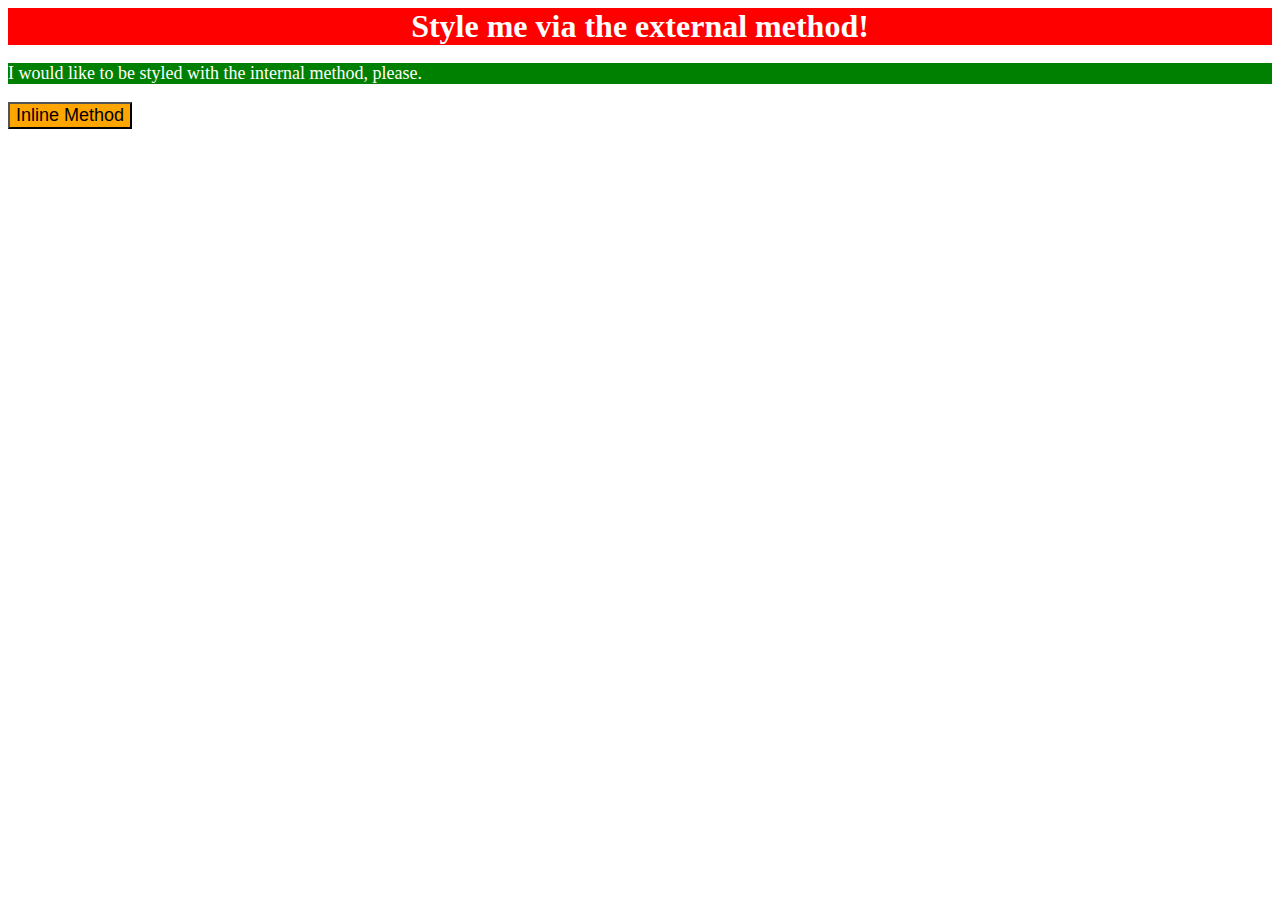
<file: foundations/01-css-methods/index.html>
<!DOCTYPE html>
<html lang="en">
    <head>
        <meta charset="UTF-8" />
        <meta http-equiv="X-UA-Compatible" content="IE=edge" />
        <meta name="viewport" content="width=device-width, initial-scale=1.0" />
        <link rel="stylesheet" href="styles.css" />
        <style>
            p {
                background-color: green;
                color: white;
                font-size: 18px;
            }
        </style>
        <title>Methods for Adding CSS</title>
    </head>
    <body>
        <div>Style me via the external method!</div>
        <p>I would like to be styled with the internal method, please.</p>
        <button style="background-color: orange; font-size: 18px">
            Inline Method
        </button>
    </body>
</html>
</file>
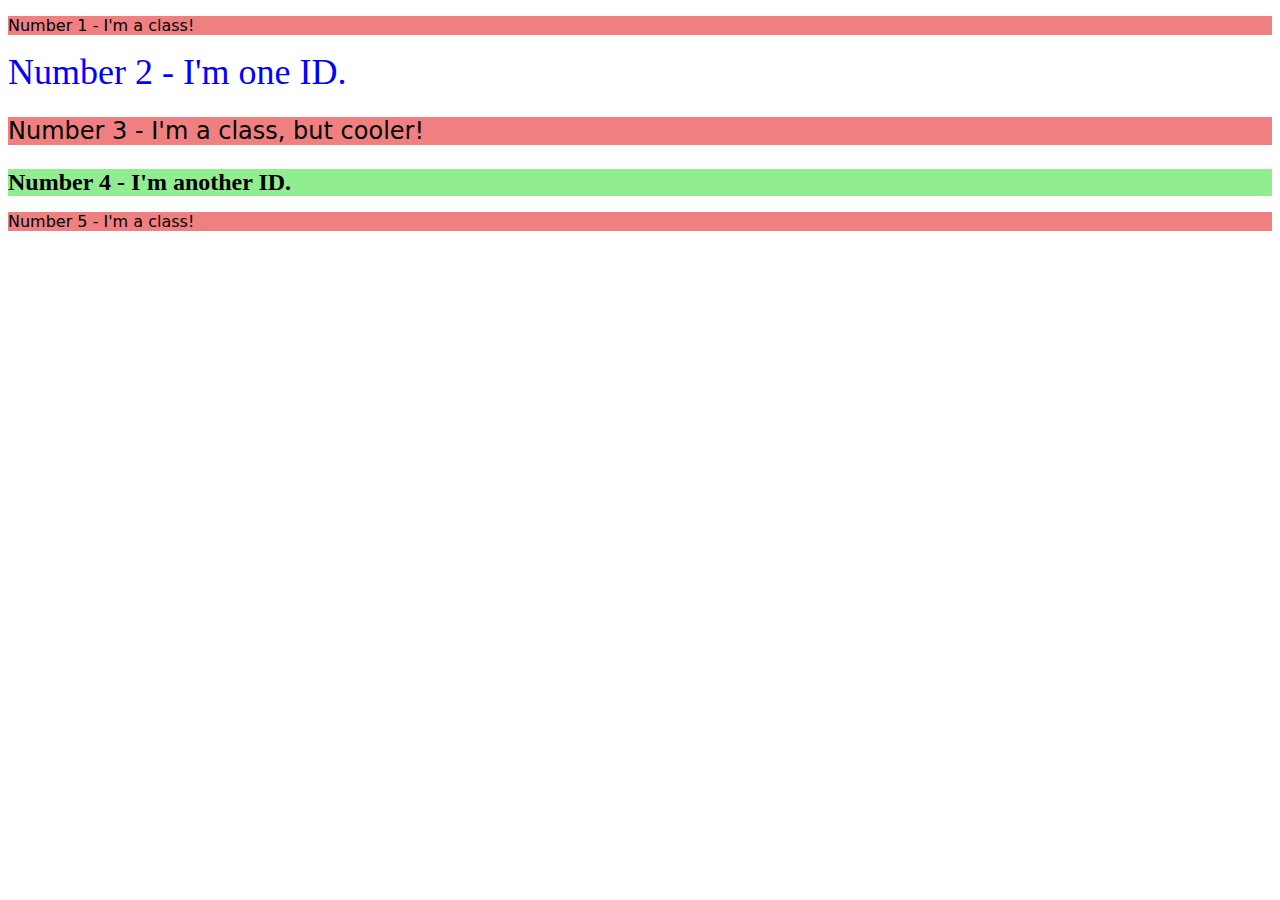
<file: foundations/02-class-id-selectors/index.html>
<!DOCTYPE html>
<html lang="en">
    <head>
        <meta charset="UTF-8" />
        <meta http-equiv="X-UA-Compatible" content="IE=edge" />
        <meta name="viewport" content="width=device-width, initial-scale=1.0" />
        <title>Class and ID Selectors</title>
        <link rel="stylesheet" href="style.css" />
    </head>
    <body>
        <p class="odd">Number 1 - I'm a class!</p>
        <div id="second">Number 2 - I'm one ID.</div>
        <p class="odd" id="third">Number 3 - I'm a class, but cooler!</p>
        <div id="fourth">Number 4 - I'm another ID.</div>
        <p class="odd">Number 5 - I'm a class!</p>
    </body>
</html>
</file>
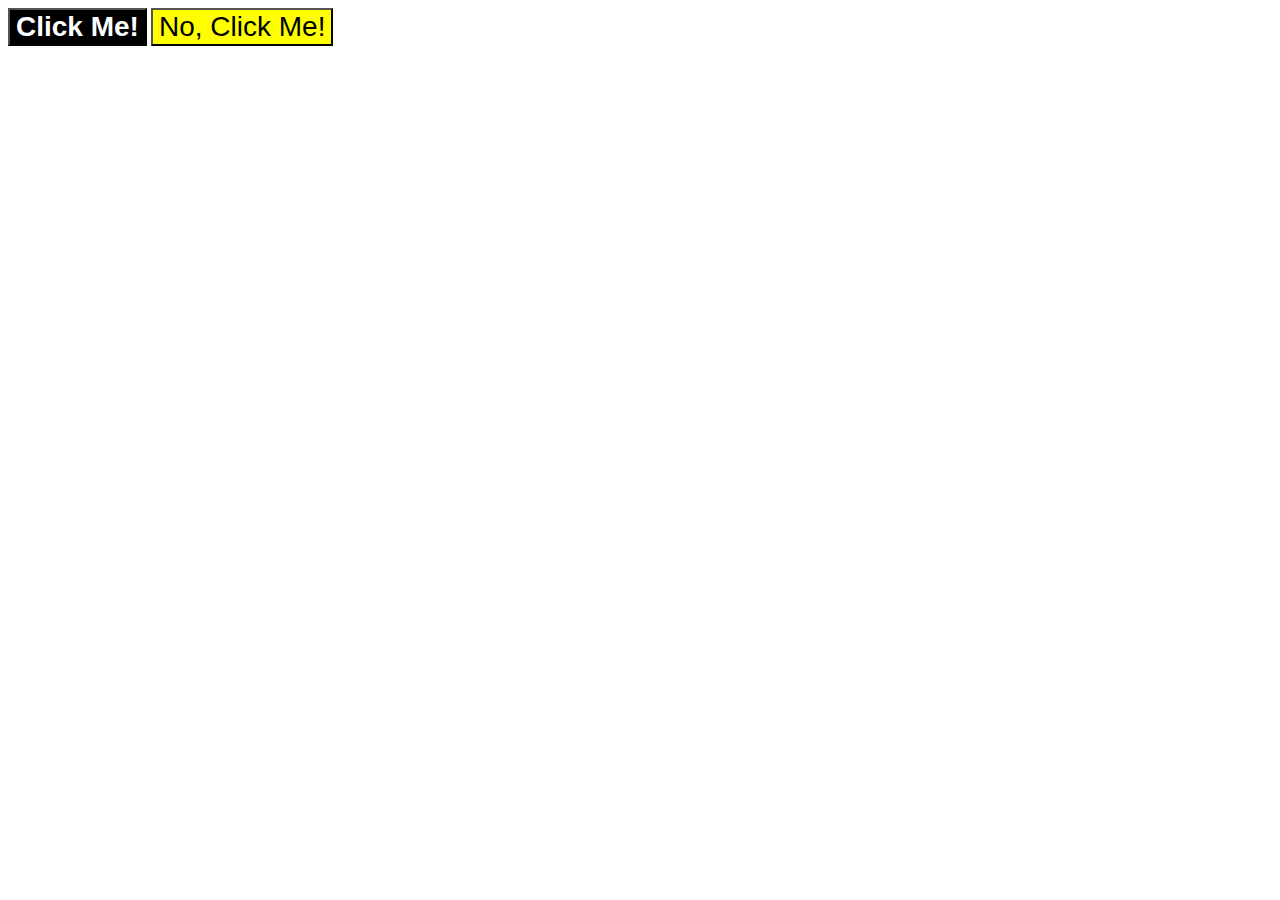
<file: foundations/03-grouping-selectors/index.html>
<!DOCTYPE html>
<html lang="en">
    <head>
        <meta charset="UTF-8" />
        <meta http-equiv="X-UA-Compatible" content="IE=edge" />
        <meta name="viewport" content="width=device-width, initial-scale=1.0" />
        <title>Grouping Selectors</title>
        <link rel="stylesheet" href="style.css" />
    </head>
    <body>
        <button class="both" id="left">Click Me!</button>
        <button class="both" id="right">No, Click Me!</button>
    </body>
</html>
</file>
<file: foundations/01-css-methods/styles.css>
div{
    background-color: red;
    color: white;
    font-size: 32px;
    text-align: center; 
    font-weight: 600;
}
</file>
<file: foundations/02-class-id-selectors/style.css>
.odd{
    background-color: lightcoral;
    font-family: "Verdana","DejaVu Sans", sans-serif;
}
#second{
    color: blue;
    font-size: 36px;
}
#third{
    font-size: 24px;
}
#fourth{
    background-color: lightgreen;
    font-size: 24px;
    font-weight: 600;
}
</file>
<file: foundations/03-grouping-selectors/style.css>
.both{
    font-size: 28px;
    font-family: 'Helvetica','Times New Roman', sans-serif;
}
#left{
    background-color: black;
    color: white;
    font-weight: 700;
}
#right{
    background-color: yellow;
}
</file>
